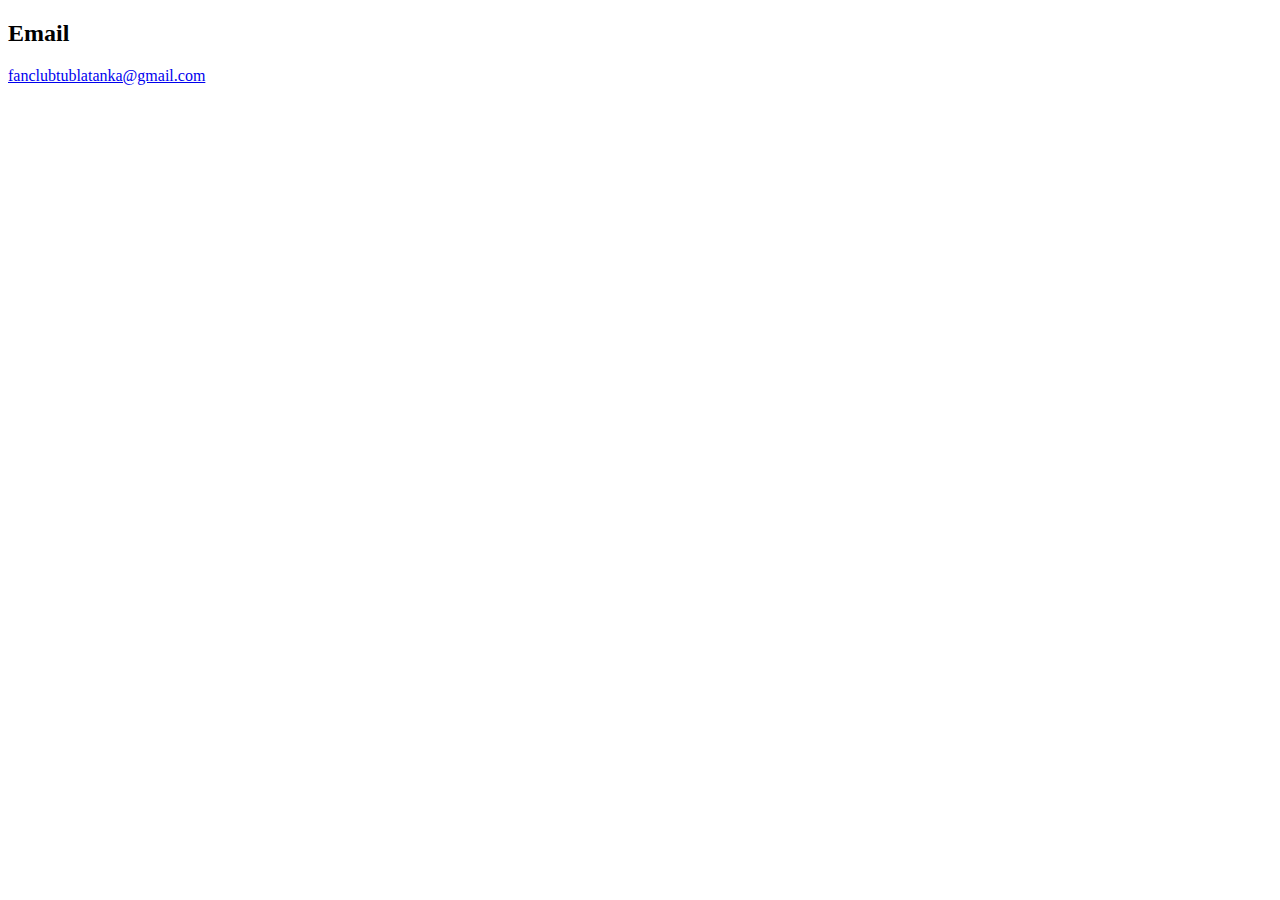
<file: email.html>
<!DOCTYPE html>
<html lang="en">
<head>
    <meta charset="UTF-8">
    <meta name="viewport" content="width=device-width, initial-scale=1.0">
    <title>Document</title>
</head>
<body>
    <h2>Email</h2>
<a href="email.html" target="_blank">fanclubtublatanka@gmail.com</a>
</body>
</html>
</file>
